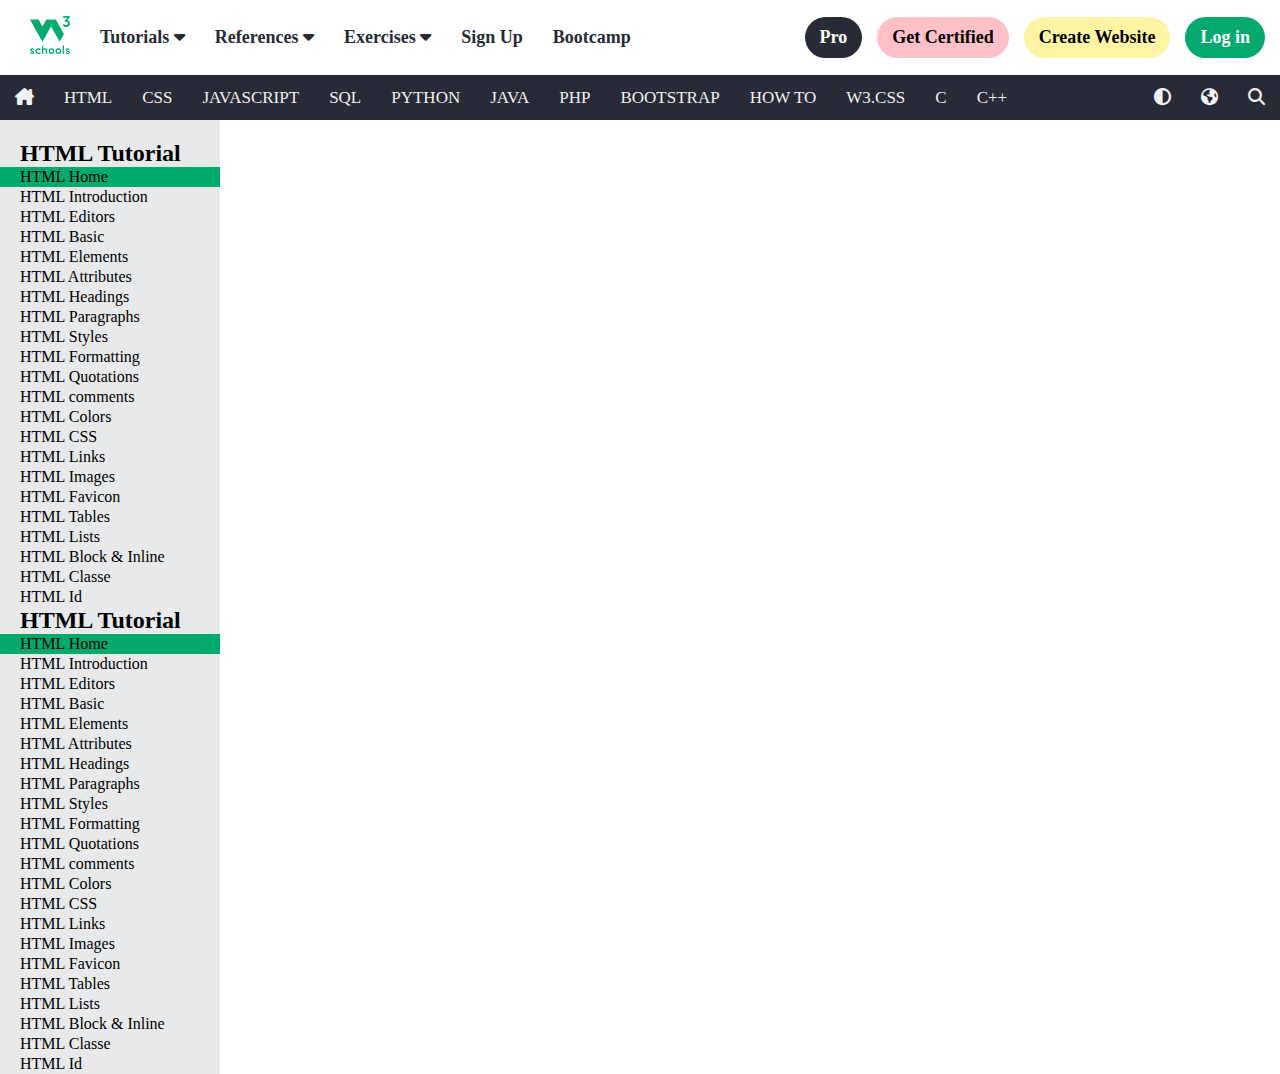
<file: Bai21/index.html>
<!DOCTYPE html>
<html lang="en">
<head>
    <meta charset="UTF-8">
    <meta http-equiv="X-UA-Compatible" content="IE=edge">
    <meta name="viewport" content="width=device-width, initial-scale=1.0">
    <title>Document</title>
    <link rel="stylesheet" href="./font/fontawesome-free-6.3.0-web/css/all.min.css">
    <link rel="stylesheet" href="./css/main.css">
</head>
<body>
    <div id="pageTop">
        <div id="pageTop_left">
            <a href="" class="pageTop_btn-left">
                <img class="pageTop_logo" src="./img/W3Schools_logo.svg.png" alt="logo">
            </a>
            <a href="" class="pageTop_btn-left">
                Tutorials
                <i class="fa-sharp fa-solid fa-caret-down"></i>
            </a>
            <a href="" class="pageTop_btn-left">
                References
                <i class="fa-sharp fa-solid fa-caret-down"></i>
            </a>
            <a href="" class="pageTop_btn-left">
                Exercises
                <i class="fa-sharp fa-solid fa-caret-down"></i>
            </a>
            <a href="" class="pageTop_btn-left">
                Sign Up
            </a>
            <a href="" class="pageTop_btn-left">
                Bootcamp
            </a>
        </div>
        <div id="pageTop_right">
            <a href="" class="pageTop_btn-right">Pro</a>
            <a href="" class="pageTop_btn-right">Get Certified</a>
            <a href="" class="pageTop_btn-right">Create Website</a>
            <a href="" class="pageTop_btn-right">Log in</a>
        </div>
    </div>
    <div id="topNav">
        <div id="topNav_left">
            <a href="" class="topNav_left-item">
                <i class="fa-sharp fa-solid fa-house-chimney"></i>
            </a>
            <a href="" class="topNav_item">HTML</a>
            <a href="" class="topNav_item">CSS</a>
            <a href="" class="topNav_item">JAVASCRIPT</a>
            <a href="" class="topNav_item">SQL</a>
            <a href="" class="topNav_item">PYTHON</a>
            <a href="" class="topNav_item">JAVA</a>
            <a href="" class="topNav_item">PHP</a>
            <a href="" class="topNav_item">BOOTSTRAP</a>
            <a href="" class="topNav_item">HOW TO</a>
            <a href="" class="topNav_item">W3.CSS</a>
            <a href="" class="topNav_item">C</a>
            <a href="" class="topNav_item">C++</a>
        </div>
        <div id="topNav_right">
            <a href="" class="topNav_item">
                <i class="fa-solid fa-circle-half-stroke"></i>
            </a>
            <a href="" class="topNav_item">
                <i class="fa-solid fa-earth-americas"></i>
            </a>
            <a href="" class="topNav_item">
                <i class="fa-solid fa-magnifying-glass"></i>
            </a>
        </div>
    </div>
    <div id="leftMenu">
        <h2 class="leftMenu_title">HTML Tutorial</h2>
        <a href="" class="leftMenu_item leftMenu_item-isSelected">HTML Home</a>
        <a href="" class="leftMenu_item">HTML Introduction</a>
        <a href="" class="leftMenu_item">HTML Editors</a>
        <a href="" class="leftMenu_item">HTML Basic</a>
        <a href="" class="leftMenu_item">HTML Elements</a>
        <a href="" class="leftMenu_item">HTML Attributes</a>
        <a href="" class="leftMenu_item">HTML Headings</a>
        <a href="" class="leftMenu_item">HTML Paragraphs</a>
        <a href="" class="leftMenu_item">HTML Styles</a>
        <a href="" class="leftMenu_item">HTML Formatting</a>
        <a href="" class="leftMenu_item">HTML Quotations</a>
        <a href="" class="leftMenu_item">HTML comments</a>
        <a href="" class="leftMenu_item">HTML Colors</a>
        <a href="" class="leftMenu_item">HTML CSS</a>
        <a href="" class="leftMenu_item">HTML Links</a>
        <a href="" class="leftMenu_item">HTML Images</a>
        <a href="" class="leftMenu_item">HTML Favicon</a>
        <a href="" class="leftMenu_item">HTML Tables</a>
        <a href="" class="leftMenu_item">HTML Lists</a>
        <a href="" class="leftMenu_item">HTML Block & Inline</a>
        <a href="" class="leftMenu_item">HTML Classe</a>
        <a href="" class="leftMenu_item">HTML Id</a>
        <h2 class="leftMenu_title">HTML Tutorial</h2>
        <a href="" class="leftMenu_item leftMenu_item-isSelected">HTML Home</a>
        <a href="" class="leftMenu_item">HTML Introduction</a>
        <a href="" class="leftMenu_item">HTML Editors</a>
        <a href="" class="leftMenu_item">HTML Basic</a>
        <a href="" class="leftMenu_item">HTML Elements</a>
        <a href="" class="leftMenu_item">HTML Attributes</a>
        <a href="" class="leftMenu_item">HTML Headings</a>
        <a href="" class="leftMenu_item">HTML Paragraphs</a>
        <a href="" class="leftMenu_item">HTML Styles</a>
        <a href="" class="leftMenu_item">HTML Formatting</a>
        <a href="" class="leftMenu_item">HTML Quotations</a>
        <a href="" class="leftMenu_item">HTML comments</a>
        <a href="" class="leftMenu_item">HTML Colors</a>
        <a href="" class="leftMenu_item">HTML CSS</a>
        <a href="" class="leftMenu_item">HTML Links</a>
        <a href="" class="leftMenu_item">HTML Images</a>
        <a href="" class="leftMenu_item">HTML Favicon</a>
        <a href="" class="leftMenu_item">HTML Tables</a>
        <a href="" class="leftMenu_item">HTML Lists</a>
        <a href="" class="leftMenu_item">HTML Block & Inline</a>
        <a href="" class="leftMenu_item">HTML Classe</a>
        <a href="" class="leftMenu_item">HTML Id</a>
    </div>
    <div id="belowTopNav">
        <div id="main"></div>
        <div id="right"></div>
    </div>
</body>
</html>
</file>
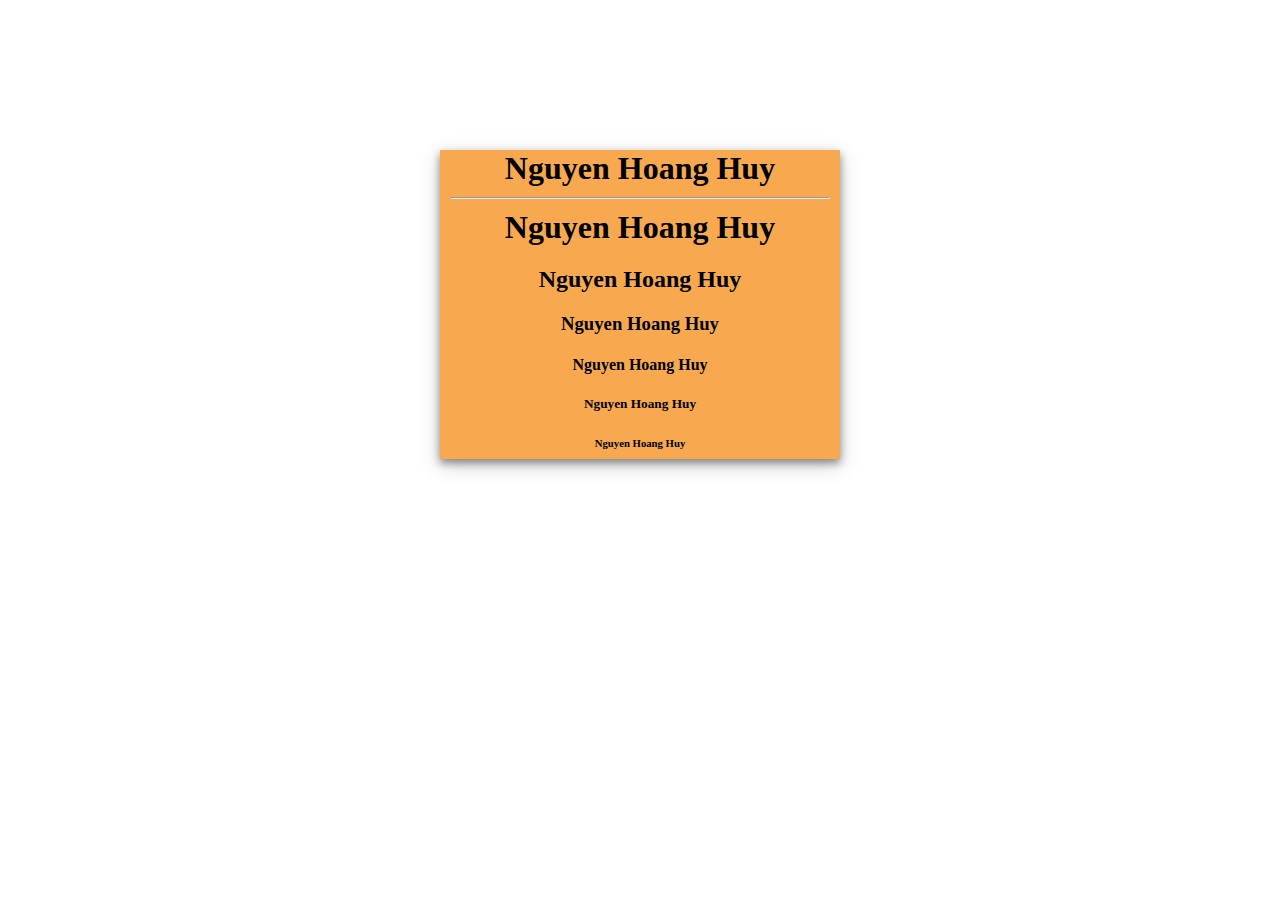
<file: bai02.html>
<!DOCTYPE html>
<html lang="en">

<head>
    <meta charset="UTF-8">
    <meta http-equiv="X-UA-Compatible" content="IE=edge">
    <meta name="viewport" content="width=device-width, initial-scale=1.0">
    <title>bai2</title>
</head>

<body>
    <div class="box">
        <h1>Nguyen Hoang Huy</h1>
        <hr>
        <h1>Nguyen Hoang Huy</h1>
        <h2>Nguyen Hoang Huy</h2>
        <h3>Nguyen Hoang Huy</h3>
        <h4>Nguyen Hoang Huy</h4>
        <h5>Nguyen Hoang Huy</h5>
        <h6>Nguyen Hoang Huy</h6>
    </div>
    <style>
        .box {
            margin: 150px auto;
            background-color: #f8a94f;
            width: 400px;
            text-align: center;
            box-shadow: 0 4px 8px 0 rgba(0, 0, 0, 0.4), 0 6px 20px 0 rgba(0, 0, 0, 0.19);
        }
        
        .box h1 {
            display: contents;
        }
        
        .box h6 {
            padding-bottom: 10px;
        }
        
        .box hr {
            margin: 10px;
            color: rgb(43, 37, 37);
        }
    </style>
</body>

</html>
</file>
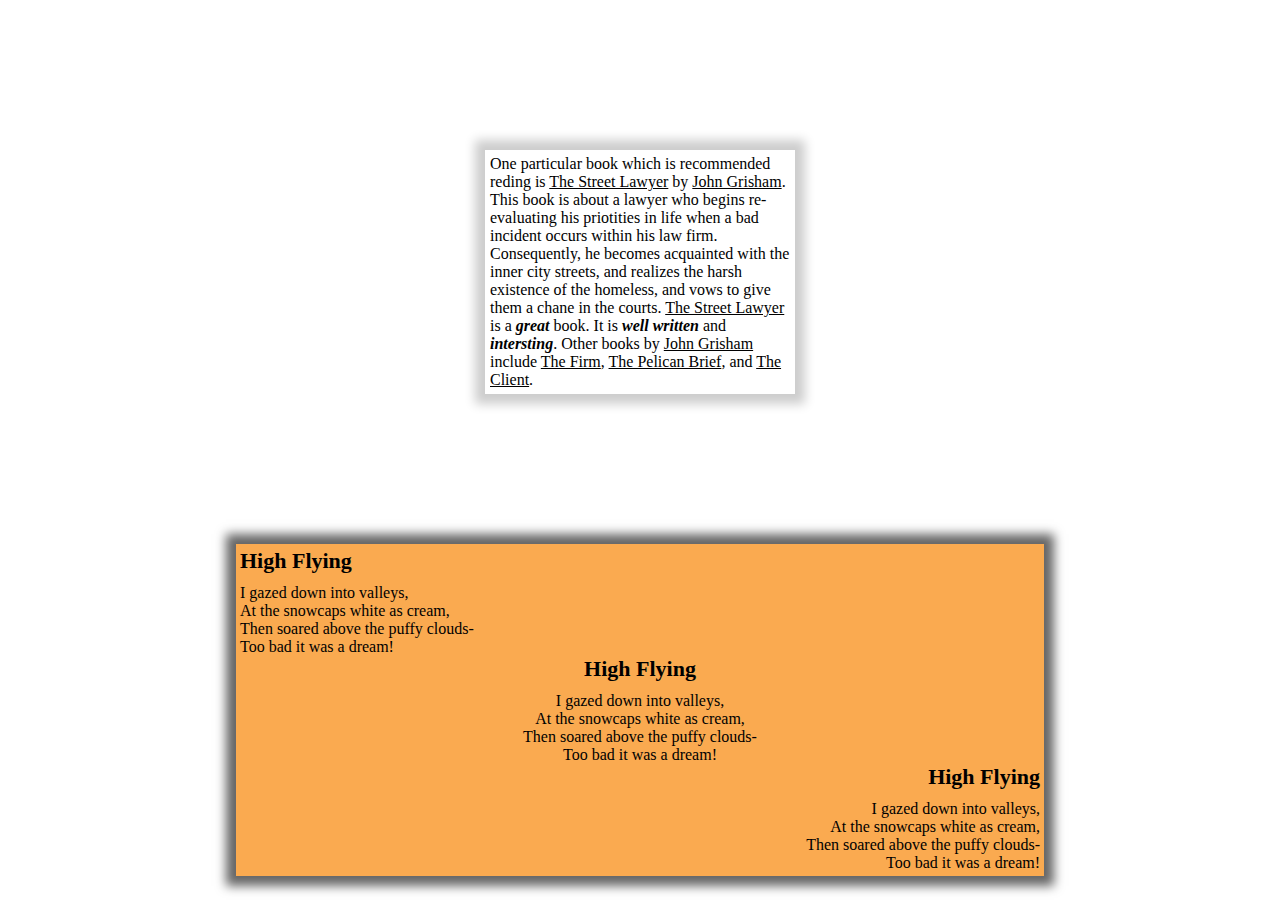
<file: bai03.html>
<!DOCTYPE html>
<html lang="en">
<head>
    <meta charset="UTF-8">
    <meta http-equiv="X-UA-Compatible" content="IE=edge">
    <meta name="viewport" content="width=device-width, initial-scale=1.0">
    <title>Document</title>
</head>
<body>
    <div class="box" style="width: 300px; margin: 150px auto; box-shadow: 0px 0px 10px 10px rgba(0, 0, 0, 0.2); padding: 5px;">
        One particular book which is recommended
        reding is <u>The Street Lawyer</u> by <u>John Grisham</u>. 
        This book is about a lawyer who begins re-
        evaluating his priotities in life when a bad
        incident occurs within his law firm. Consequently,
        he becomes acquainted with the inner city streets,
        and realizes the harsh existence of the homeless,
        and vows to give them a chane in the courts. <u>The 
        Street Lawyer</u> is a <i><b>great</b></i> book. It is <i><b>well written </b></i>
        and <i><b>intersting</b></i>. Other books by <u>John Grisham</u>
        include <u>The Firm</u>, <u>The Pelican Brief</u>, and <u>The    
        Client</u>. 
    </div>

    <div class="box2" style="margin: auto; background-color: #faaa50; width: 800px;">
        <div class="content" style="text-align: left;">
            <b>High Flying</b>
            <br>
            <p>I gazed down into valleys,</p>
            <p>At the snowcaps white as cream,</p>
            <p>Then soared above the puffy clouds-</p>
            <p>Too bad it was a dream!</p>
        </div>
        <div class="content" style="text-align: center;">
            <b>High Flying</b>
            <br>
            <p>I gazed down into valleys,</p>
            <p>At the snowcaps white as cream,</p>
            <p>Then soared above the puffy clouds-</p>
            <p>Too bad it was a dream!</p>
        </div>
        <div class="content" style="text-align: right;">
            <b>High Flying</b>
            <br>
            <p>I gazed down into valleys,</p>
            <p>At the snowcaps white as cream,</p>
            <p>Then soared above the puffy clouds-</p>
            <p>Too bad it was a dream!</p>
        </div>
    </div>

    <style>
        .box2 {
            padding: 4px;
            box-shadow: 0 0 10px 10px #666;
        }
        .box2 p {
            margin: 0;
        }
        .box2 b {
            font-size: 22px;
            margin-bottom: 10px;
            display: inline-block;
        }
    </style>
</body>
</html>
</file>
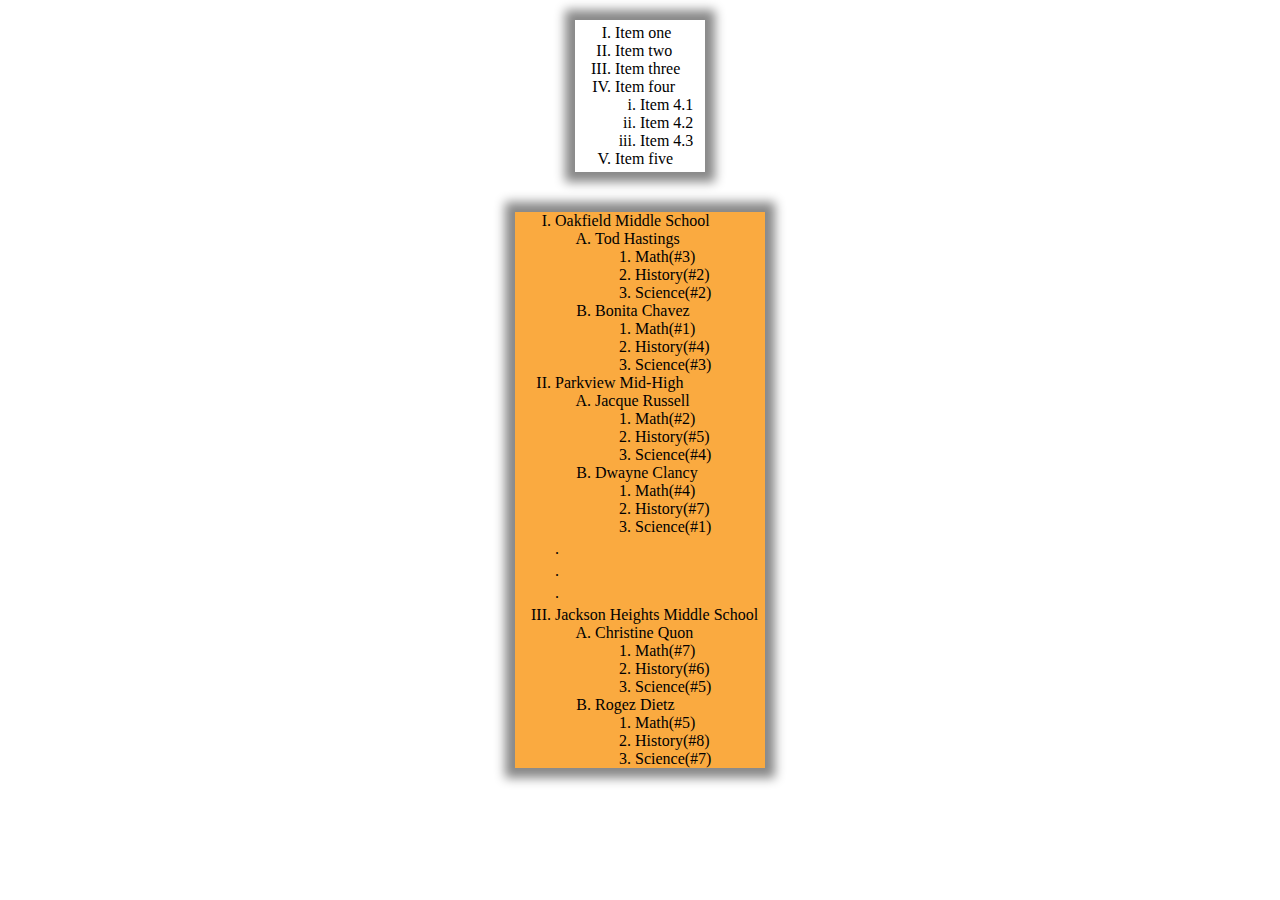
<file: bai04.html>
<!DOCTYPE html>
<html lang="en">
<head>
    <meta charset="UTF-8">
    <meta http-equiv="X-UA-Compatible" content="IE=edge">
    <meta name="viewport" content="width=device-width, initial-scale=1.0">
    <title>Document</title>
</head>
<body>
    <div class="box1">
        <ol class="a">
            <li>Item one</li>
            <li>Item two</li>
            <li>Item three</li>
            <li>
                <ol class="b">Item four
                    <li>Item 4.1</li>
                    <li>Item 4.2</li>
                    <li>Item 4.3</li>
                </ol>
            </li>
            <li>Item five</li>
        </ol>
    </div>

    <div class="box2">
        <ol class="a1">
            <li>Oakfield Middle School
                <ol class="a2">
                    <li>Tod Hastings
                        <ol>
                            <li>Math(#3)</li>
                            <li>History(#2)</li>
                            <li>Science(#2)</li>
                        </ol>
                    </li>
                    <li>Bonita Chavez
                        <ol>
                            <li>Math(#1)</li>
                            <li>History(#4)</li>
                            <li>Science(#3)</li>
                        </ol>
                    </li>
                </ol>
            </li>
            <li>Parkview Mid-High
                <ol class="a2"> 
                    <li>Jacque Russell
                        <ol>
                            <li>Math(#2)</li>
                            <li>History(#5)</li>
                            <li>Science(#4)</li>
                        </ol>
                    </li>
                    <li>Dwayne Clancy
                        <ol>
                            <li>Math(#4)</li>
                            <li>History(#7)</li>
                            <li>Science(#1)</li>
                        </ol>
                    </li>
                </ol>
                <p>.</p>
                <p>.</p>
                <p>.</p>
            </li>
            <li>Jackson Heights Middle School
                <ol class="a2">
                    <li>Christine Quon
                        <ol>
                            <li>Math(#7)</li>
                            <li>History(#6)</li>
                            <li>Science(#5)</li>
                        </ol>
                    </li>
                    <li>Rogez Dietz
                        <ol>
                            <li>Math(#5)</li>
                            <li>History(#8)</li>
                            <li>Science(#7)</li>
                        </ol>
                    </li>
                </ol>
            </li>
        </ol>
    </div>
    <style>
        .box1 {
            margin: 20px auto;
            box-shadow: 0 0 10px 10px #888;
            width: 130px;
            
        }
        .box1 ol.a {
            display: inline-block;
            margin: 4px 0;
            list-style-type: upper-roman;
        }
        .box1 ol.b {
            list-style-type: lower-roman;
            padding: 0;
        }

        ol.b li {
            margin-left: 25px;
        }

        .box2 {
            background-color: #faaa40;
            margin: 40px auto;
            width: 250px;
            box-shadow: 0 0 10px 10px #888;
        }
        .box2 .a1 {
            list-style-type: upper-roman;
        }
        .box2 .a2 {
            list-style-type: upper-latin;
        }

        .a1 p {
            margin: 4px 0;
        }
    </style>
</body>
</html>
</file>
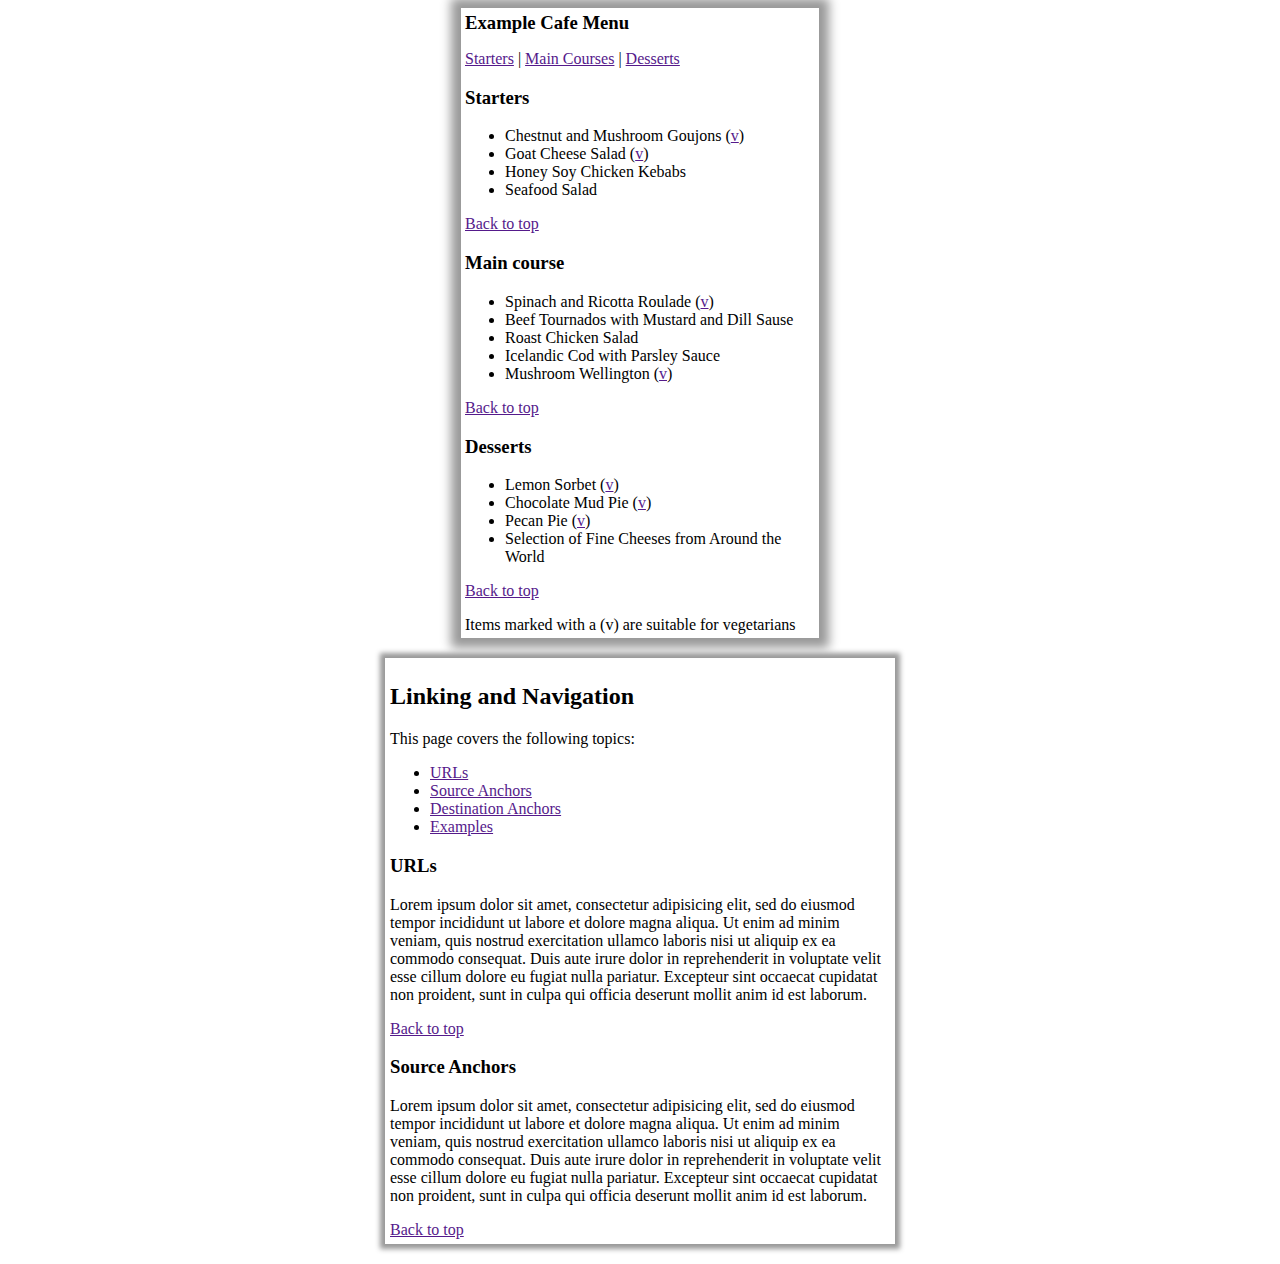
<file: bai05.html>
<!DOCTYPE html>
<html lang="en">
<head>
    <meta charset="UTF-8">
    <meta http-equiv="X-UA-Compatible" content="IE=edge">
    <meta name="viewport" content="width=device-width, initial-scale=1.0">
    <title>Document</title>
</head>
<body>
    <div class="box">
        <h3 style="margin: 0;">Example Cafe Menu</h3>
        <p><a href="">Starters</a> | <a href="">Main Courses</a> | <a href="">Desserts</a></p>
        <div class="content">
            <h3>Starters</h3>
            <ol>
                <li>Chestnut and Mushroom Goujons (<a href="">v</a>)</li>
                <li>Goat Cheese Salad (<a href="">v</a>)</li>
                <li>Honey Soy Chicken Kebabs</li>
                <li>Seafood Salad</li>
            </ol>
            <a href="">Back to top</a>
        </div>
        <div class="content">
            <h3>Main course</h3>
            <ol>
                <li>Spinach and Ricotta Roulade (<a href="">v</a>)</li>
                <li>Beef Tournados with Mustard and Dill Sause</li>
                <li>Roast Chicken Salad</li>
                <li>Icelandic Cod with Parsley Sauce</li>
                <li>Mushroom Wellington (<a href="">v</a>)</li>
            </ol>
            <a href="">Back to top</a>
        </div>
        <div class="content">
            <h3>Desserts</h3>
            <ol>
                <li>Lemon Sorbet (<a href="">v</a>)</li>
                <li>Chocolate Mud Pie (<a href="">v</a>)</li>
                <li>Pecan Pie (<a href="">v</a>)</li>
                <li>Selection of Fine Cheeses from Around the World</li>
            </ol>
            <a href="">Back to top</a>
        </div>
        <p>Items marked with a (v) are suitable for vegetarians</p>
    </div>
    <div class="box2">
        <h2>Linking and Navigation</h2>
        <p>This page covers the following topics:</p>
        <ol>
            <li><a href="">URLs</a></li>
            <li><a href="">Source Anchors</a></li>
            <li><a href="">Destination Anchors</a></li>
            <li><a href="">Examples</a></li>
        </ol>
        <h3>URLs</h3>
        <p>Lorem ipsum dolor sit amet, consectetur adipisicing elit, sed do eiusmod
            tempor incididunt ut labore et dolore magna aliqua. Ut enim ad minim
            veniam, quis nostrud exercitation ullamco laboris nisi ut aliquip ex ea
            commodo consequat. Duis aute irure dolor in reprehenderit in voluptate velit
            esse cillum dolore eu fugiat nulla pariatur. Excepteur sint occaecat cupidatat
            non proident, sunt in culpa qui officia deserunt mollit anim id est laborum.
        </p>
        <a href="">Back to top</a>
        <h3>Source Anchors</h3>
        <p>
            Lorem ipsum dolor sit amet, consectetur adipisicing elit, sed do eiusmod
            tempor incididunt ut labore et dolore magna aliqua. Ut enim ad minim
            veniam, quis nostrud exercitation ullamco laboris nisi ut aliquip ex ea
            commodo consequat. Duis aute irure dolor in reprehenderit in voluptate velit
            esse cillum dolore eu fugiat nulla pariatur. Excepteur sint occaecat cupidatat
            non proident, sunt in culpa qui officia deserunt mollit anim id est laborum.
        </p>
        <a href="">Back to top</a>
    </div>
    <style>
        .box {
            margin: 0 auto;
            width: 350px;
            box-shadow: 0 0 10px 10px #999;
            padding: 4px;
        }
        .box p {
            margin-bottom: 0;
        }

        .box li {
            list-style-type: disc;
        }

        .box2 {
            margin: 20px auto;
            width: 500px;
            box-shadow: 0 0 5px 5px #999;
            padding: 5px;
        }

        .box2 li {
            list-style-type: disc;
        }
    </style>  
</body>
</html>
</file>
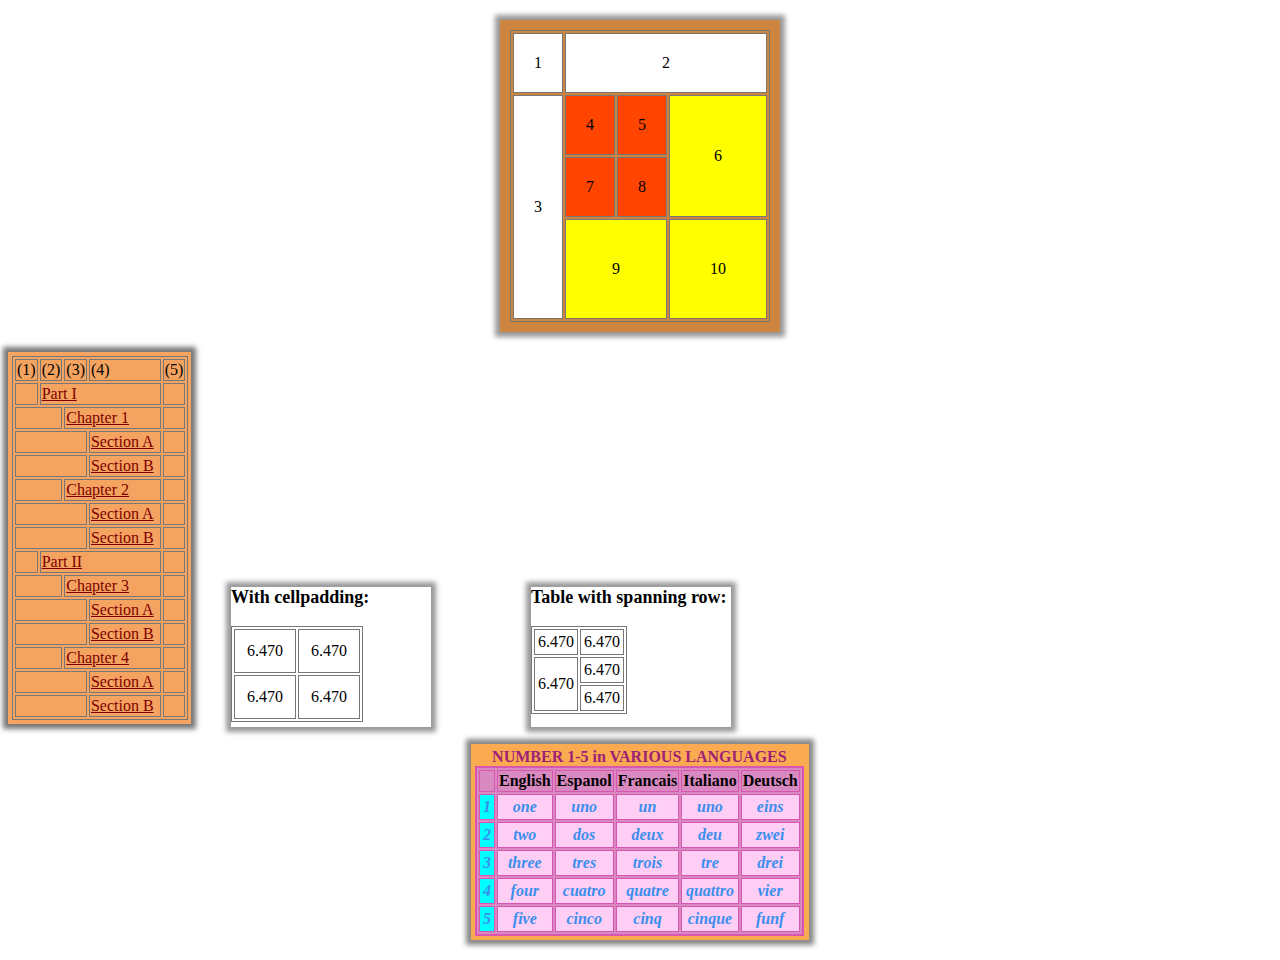
<file: bai06.html>
<!DOCTYPE html>
<html lang="en">
<head>
    <meta charset="UTF-8">
    <meta http-equiv="X-UA-Compatible" content="IE=edge">
    <meta name="viewport" content="width=device-width, initial-scale=1.0">
    <title>Document</title>
</head>
<body>
    <div class="cau-a">
        <div class="box-a">
            <table>
                <tr>
                    <td style="background-color: white;">1</td>
                    <td colspan="4" style="background-color: white;">2</td>
                </tr>
                <tr>
                    <td rowspan="3" style="background-color: white;">3</td>
                    <td style="background-color: orangered;">4</td>
                    <td style="background-color: orangered;">5</td>
                    <td rowspan="2" colspan="2" style="background-color: yellow;">6</td>
                </tr>
                <tr>
                    <td style="background-color: orangered;">7</td>
                    <td style="background-color: orangered;">8</td>
                </tr>
                <tr>
                    <td colspan="2" style="background-color: yellow;">9</td>
                    <td colspan="2" style="padding: 40px; background-color: yellow;">10</td>
                </tr>
            </table>
        </div>
    </div>
    <div class="cau-b">
        <div class="box-b1">
            <table>
                <tr class="noline">
                    <td>(1)</td>
                    <td>(2)</td>
                    <td>(3)</td>
                    <td style="padding-right: 50px;">(4)</td>
                    <td>(5)</td>
                </tr>
                <tr>
                    <td></td>
                    <td colspan="3">Part I</td>
                    <td></td>
                </tr>
                <tr>
                    <td colspan="2"></td>
                    <td colspan="2">Chapter 1</td>
                    <td></td>
                </tr>
                <tr>
                    <td colspan="3"></td>
                    <td>Section A</td>
                    <td></td>
                </tr>
                <tr>
                    <td colspan="3"></td>
                    <td>Section B</td>
                    <td></td>
                </tr>
                <tr>
                    <td colspan="2"></td>
                    <td colspan="2">Chapter 2</td>
                    <td></td>
                </tr>
                <tr>
                    <td colspan="3"></td>
                    <td>Section A</td>
                    <td></td>
                </tr>
                <tr>
                    <td colspan="3"></td>
                    <td>Section B</td>
                    <td></td>
                </tr>
                <tr>
                    <td></td>
                    <td colspan="3">Part II</td>
                    <td></td>
                </tr>
                <tr>
                    <td colspan="2"></td>
                    <td colspan="2">Chapter 3</td>
                    <td></td>
                </tr>
                <tr>
                    <td colspan="3"></td>
                    <td>Section A</td>
                    <td></td>
                </tr>
                <tr>
                    <td colspan="3"></td>
                    <td>Section B</td>
                    <td></td>
                </tr>
                <tr>
                    <td colspan="2"></td>
                    <td colspan="2">Chapter 4</td>
                    <td></td>
                </tr>
                <tr>
                    <td colspan="3"></td>
                    <td>Section A</td>
                    <td></td>
                </tr>
                <tr>
                    <td colspan="3"></td>
                    <td>Section B</td>
                    <td></td>
                </tr>
            </table>
        </div>
        <div class="box-b2">
            <p style="font-size: 18px; font-weight: 700;">With cellpadding:</p>
            <table>
                <tr>
                    <td>6.470</td>
                    <td>6.470</td>
                </tr>
                <tr>
                    <td>6.470</td>
                    <td>6.470</td>
                </tr>
            </table>
        </div>
        <div class="box-b3">
            <p style="font-size: 18px; font-weight: 700;">Table with spanning row:</p>
            <table>
                <tr>
                    <td>6.470</td>
                    <td>6.470</td>
                </tr>
                <tr>
                    <td rowspan="2">6.470</td>
                    <td>6.470</td>
                </tr>
                <tr>
                    <td>6.470</td>
                </tr>
            </table>
        </div>
    </div>
    <div class="cau-c">
        <div class="box-c">
            <table>
                <caption>NUMBER 1-5 in VARIOUS LANGUAGES</caption>
                <tr>
                    <th></th>
                    <th>English</th>
                    <th>Espanol</th>
                    <th>Francais</th>
                    <th>Italiano</th>
                    <th>Deutsch</th>
                </tr>
                <tr>
                    <td>1</td>
                    <td>one</td>
                    <td>uno</td>
                    <td>un</td>
                    <td>uno</td>
                    <td>eins</td>
                </tr>
                <tr>
                    <td>2</td>
                    <td>two</td>
                    <td>dos</td>
                    <td>deux</td>
                    <td>deu</td>
                    <td>zwei</td>
                </tr>
                <tr>
                    <td>3</td>
                    <td>three</td>
                    <td>tres</td>
                    <td>trois</td>
                    <td>tre</td>
                    <td>drei</td>
                </tr>
                <tr>
                    <td>4</td>
                    <td>four</td>
                    <td>cuatro</td>
                    <td>quatre</td>
                    <td>quattro</td>
                    <td>vier</td>
                </tr>
                <tr>
                    <td>5</td>
                    <td>five</td>
                    <td>cinco</td>
                    <td>cinq</td>
                    <td>cinque</td>
                    <td>funf</td>
                </tr>
            </table>
        </div>
    </div>
    <style>
        .box-a {
            margin: 20px auto;
            box-shadow: 0 0 5px 5px #999;
            display: block;
            padding: 10px;
            width: 260px;
            background-color: peru;
        }
        table, th, td {
            border: 1px solid #777;
        }

        .box-a td {
            padding: 20px;
            text-align: center;
        }        
        .box-b1 {
            background-color: sandybrown;
            width: 175px;
            padding: 4px;
            box-shadow: 0 0 5px 5px #777;
        }
        .box-b1 td {
            text-decoration: underline;
            color: maroon;
        }
        .noline td {
            color: black;
            text-decoration: none;
        } 

        .box-b2 {
            box-shadow: 0 0 5px 5px #999;
            width: 200px;
            height: 140px;
            right: -40px;
            top: 235px;
            position: relative;
        }
        .cau-b {
            display: flex;
        }
        .box-b2 td {
            padding: 12px;
        }
        .box-b2 p,.box-b3 p {
            margin-top: 0;
        }

        .box-b3 {
            box-shadow: 0 0 5px 5px #999;
            width: 200px;
            height: 140px;
            right: -140px;
            top: 235px;
            position: relative;
        }

        .box-b3 td {
            padding: 3px;
        }

        .cau-c {
            margin: 20px auto;
            background-color: #faaa50;
            padding: 4px;
            width: 330px;
            box-shadow: 0 0 5px 5px #888;
        }
        .cau-c th,
        .cau-c td {
            border: 1px solid #d855b1;
        }
        .cau-c table {
            border: 2px solid #d855b1;
            background-color: #d889c0;
        }
        .box-c  caption {
            color: #9e2178;
            font-weight: 600;
        }
        .box-c tr td:first-child {
            background-color: aqua !important;
            padding: 3px;
        }

        .box-c tr td {
            background-color: rgb(255, 206, 244);
            color: rgb(59, 142, 236);
            font-weight: 700;
            font-style: italic;
            text-align: center;
        }
    </style>
</body>
</html>
</file>
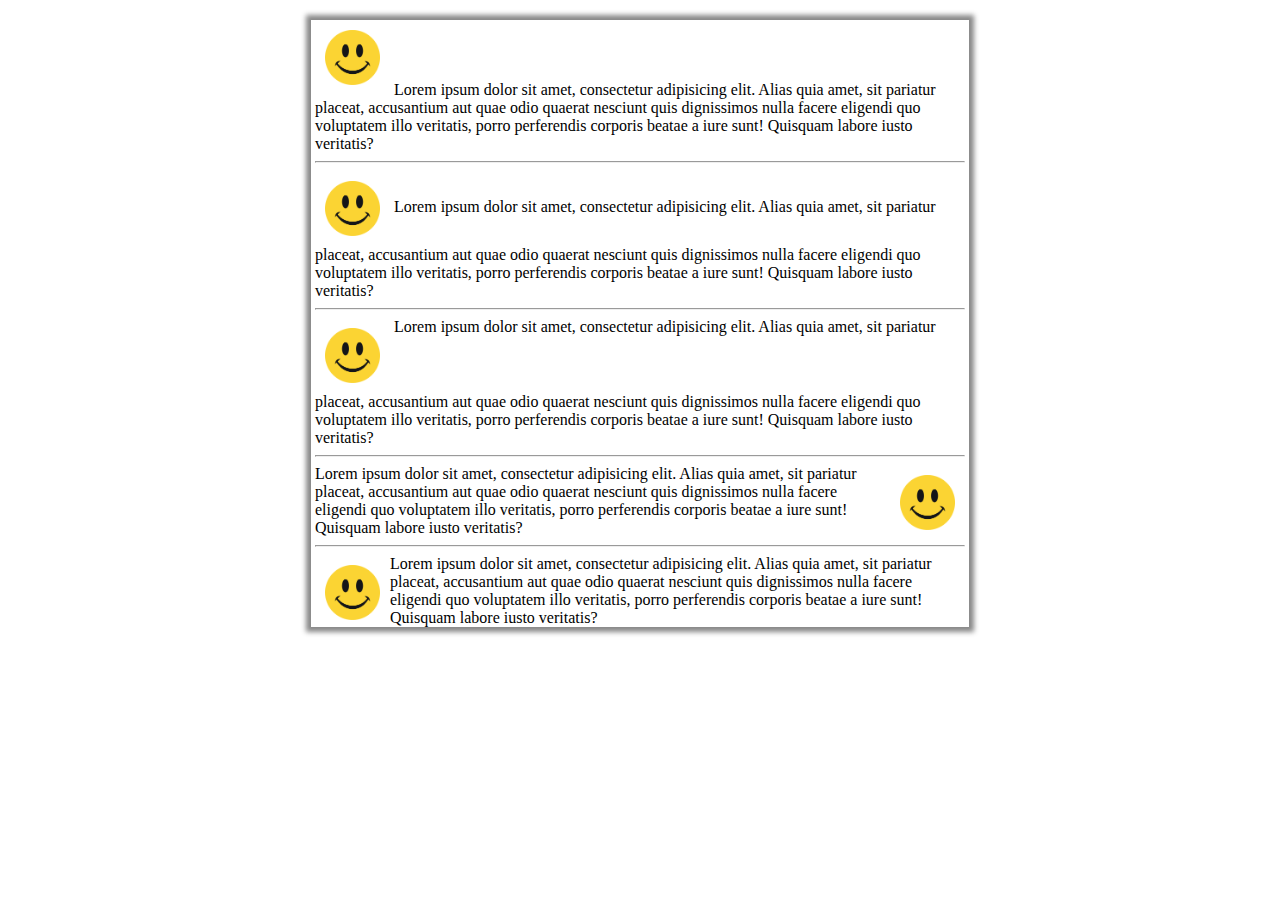
<file: bai07.html>
<!DOCTYPE html>
<html lang="en">

<head>
    <meta charset="UTF-8">
    <meta http-equiv="X-UA-Compatible" content="IE=edge">
    <meta name="viewport" content="width=device-width, initial-scale=1.0">
    <title>Document</title>
</head>

<body>
    <div class="container">
        <div class="box1">
            <img src="./images/smile-icon.png" alt="hihi"> Lorem ipsum dolor sit amet, consectetur adipisicing elit. Alias quia amet, sit pariatur placeat, accusantium aut quae odio quaerat nesciunt quis dignissimos nulla facere eligendi quo voluptatem illo
            veritatis, porro perferendis corporis beatae a iure sunt! Quisquam labore iusto veritatis?
        </div>
        <hr>
        <div class="box1">
            <img Align="center" src="./images/smile-icon.png" alt="hihi"> Lorem ipsum dolor sit amet, consectetur adipisicing elit. Alias quia amet, sit pariatur placeat, accusantium aut quae odio quaerat nesciunt quis dignissimos nulla facere eligendi quo
            voluptatem illo veritatis, porro perferendis corporis beatae a iure sunt! Quisquam labore iusto veritatis?
        </div>
        <hr>
        <div class="box1">
            <img Align="top" src="./images/smile-icon.png" alt="hihi"> Lorem ipsum dolor sit amet, consectetur adipisicing elit. Alias quia amet, sit pariatur placeat, accusantium aut quae odio quaerat nesciunt quis dignissimos nulla facere eligendi quo voluptatem
            illo veritatis, porro perferendis corporis beatae a iure sunt! Quisquam labore iusto veritatis?
        </div>
        <hr>
        <div class="box1">
            <img Align="right" src="./images/smile-icon.png" alt="hihi"> Lorem ipsum dolor sit amet, consectetur adipisicing elit. Alias quia amet, sit pariatur placeat, accusantium aut quae odio quaerat nesciunt quis dignissimos nulla facere eligendi quo
            voluptatem illo veritatis, porro perferendis corporis beatae a iure sunt! Quisquam labore iusto veritatis?
        </div>
        <hr>
        <div class="box1">
            <img Align="left" src="./images/smile-icon.png" alt="hihi"> Lorem ipsum dolor sit amet, consectetur adipisicing elit. Alias quia amet, sit pariatur placeat, accusantium aut quae odio quaerat nesciunt quis dignissimos nulla facere eligendi quo
            voluptatem illo veritatis, porro perferendis corporis beatae a iure sunt! Quisquam labore iusto veritatis?
        </div>
    </div>
    <style>
        .container {
            max-width: 650px;
            width: 80%;
            margin: 20px auto;
            box-shadow: 0 0 5px 5px #888;
            padding: 0 4px;
        }
        
        img {
            width: 55px;
            padding: 10px;
        }
    </style>
</body>

</html>
</file>
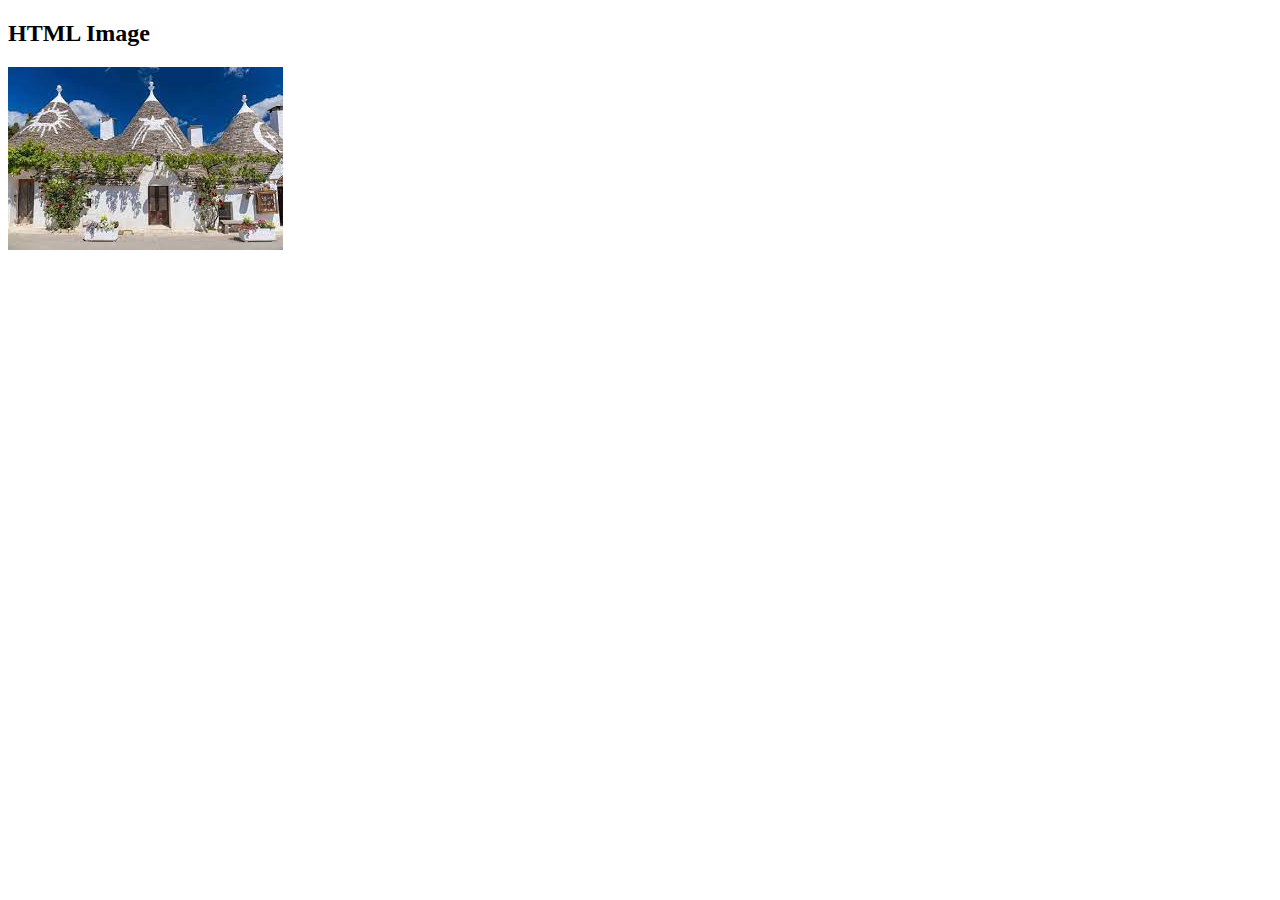
<file: bai08.html>
<!DOCTYPE html>
<html lang="en">

<head>
    <meta charset="UTF-8">
    <meta http-equiv="X-UA-Compatible" content="IE=edge">
    <meta name="viewport" content="width=device-width, initial-scale=1.0">
    <title>Document</title>
</head>

<body>
    <h2>HTML Image</h2>
    <img src="./images/pic_trulli.jpg" alt="My Place" usemap="!imagemap">
    <map name="planetmap">
        <area shape="rect" coords="254,214,298,298" href="A.htm" alt="Sun">
        <area shape="circle" coords="58, 82, 40" href="B.htm" alt="Mercury">
    </map>
</body>

</html>
</file>
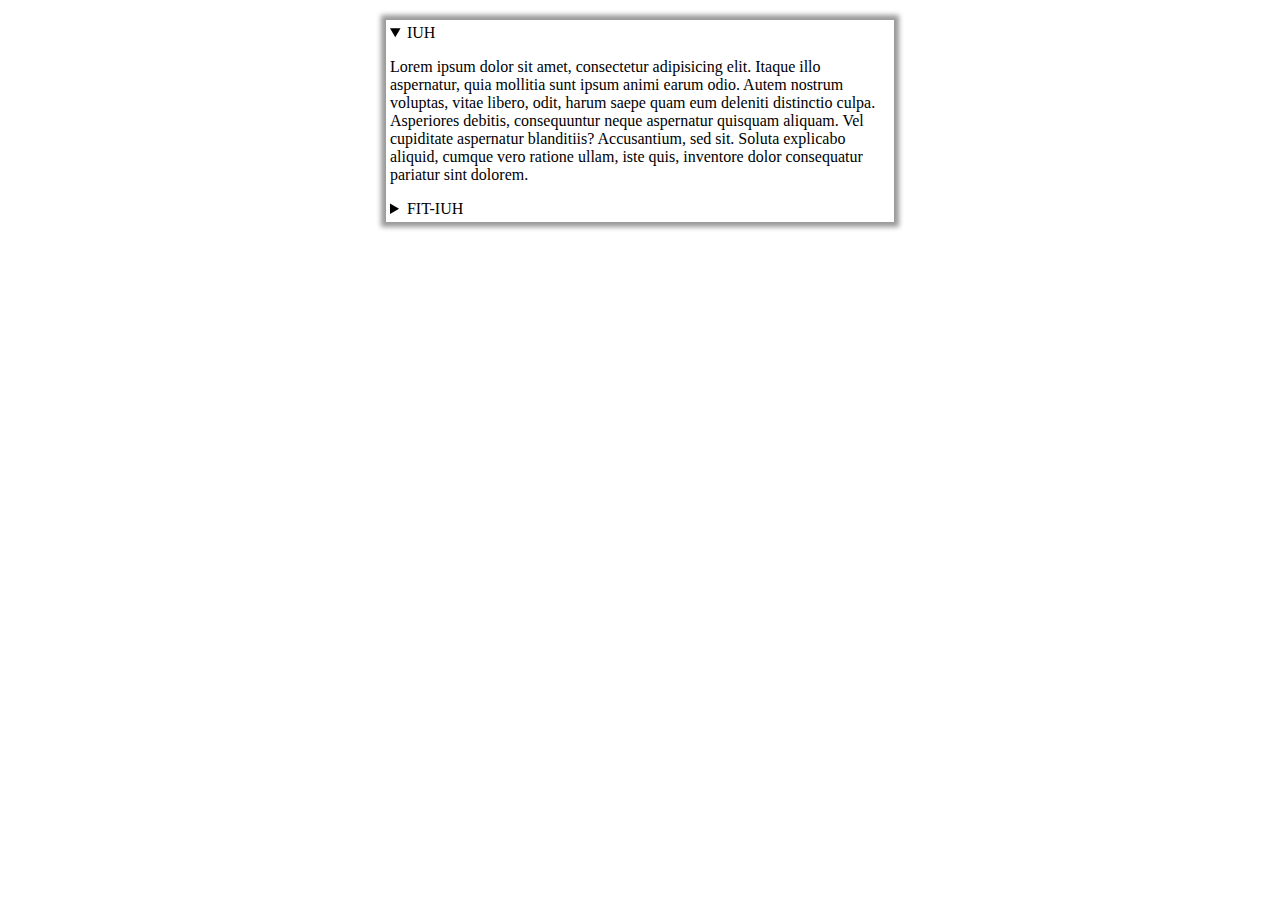
<file: bai10.html>
<!DOCTYPE html>
<html lang="en">
<head>
    <meta charset="UTF-8">
    <meta http-equiv="X-UA-Compatible" content="IE=edge">
    <meta name="viewport" content="width=device-width, initial-scale=1.0">
    <title>Document</title>
</head>
<body>
    <div class="container">
        <details open>
            <summary>IUH</summary>
            <p>Lorem ipsum dolor sit amet, consectetur adipisicing elit. Itaque illo aspernatur, quia mollitia sunt ipsum animi earum odio. Autem nostrum voluptas, vitae libero, odit, harum saepe quam eum deleniti distinctio culpa. Asperiores debitis, consequuntur neque aspernatur quisquam aliquam. Vel cupiditate aspernatur blanditiis? Accusantium, sed sit. Soluta explicabo aliquid, cumque vero ratione ullam, iste quis, inventore dolor consequatur pariatur sint dolorem.</p>
        </details>
        <details>
            <summary>FIT-IUH</summary>
        </details>
    </div>
    <style>
        .container {
            margin: 20px auto;
            width: 500px;
            box-shadow: 0 0 5px 5px #999;
            padding: 4px;
        }
    </style>
</body>
</html>
</file>
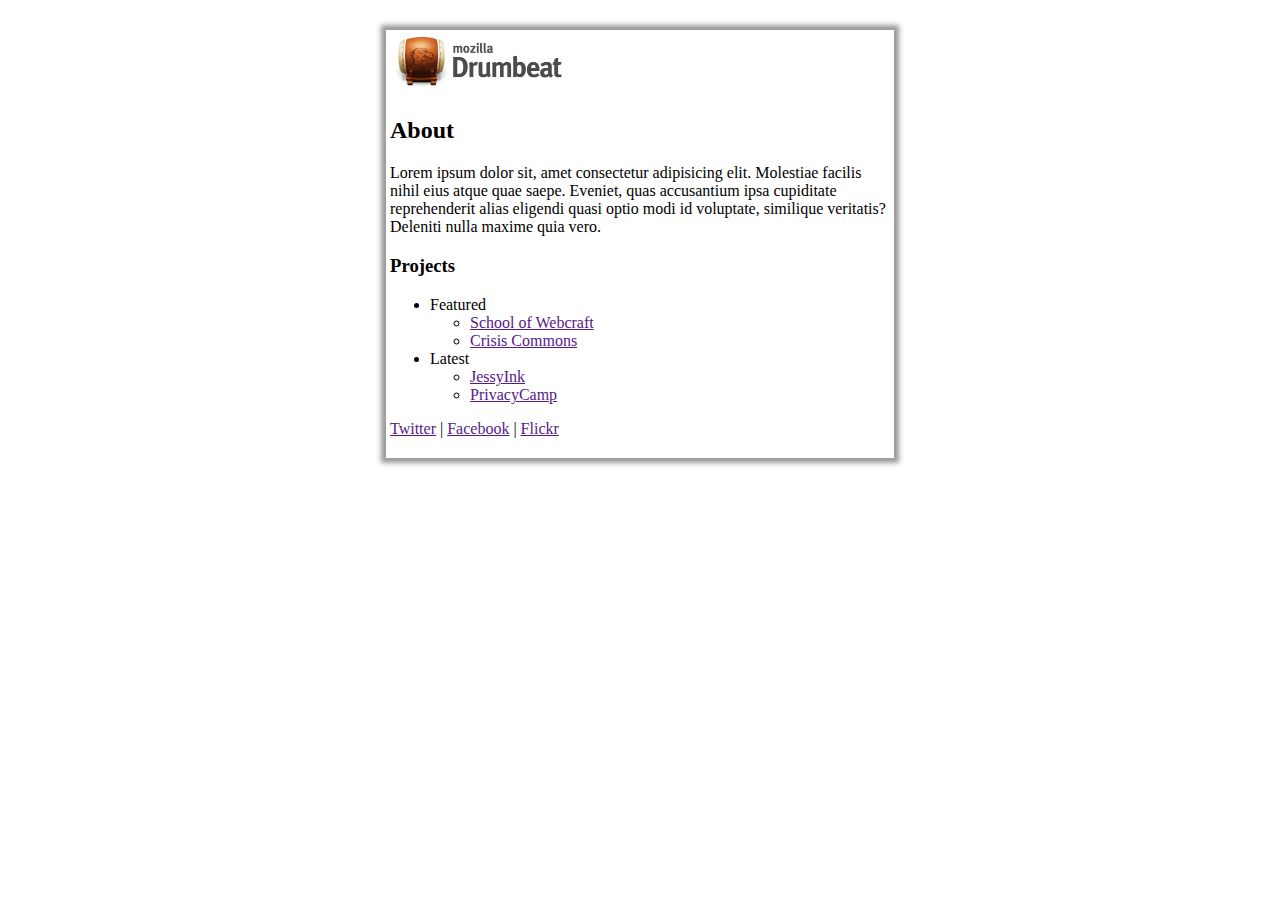
<file: bai11.html>
<!DOCTYPE html>
<html lang="en">
<head>
    <meta charset="UTF-8">
    <meta http-equiv="X-UA-Compatible" content="IE=edge">
    <meta name="viewport" content="width=device-width, initial-scale=1.0">
    <title>Document</title>
</head>
<body>
    <div class="container">
        <img src="./images/mozilla_drumbeat.png" alt="">
        <h2>About</h2>
        <p>Lorem ipsum dolor sit, amet consectetur adipisicing elit. Molestiae facilis nihil eius atque quae saepe. Eveniet, quas accusantium ipsa cupiditate reprehenderit alias eligendi quasi optio modi id voluptate, similique veritatis? Deleniti nulla maxime quia vero.</p>
        <h3>Projects</h3>

        <ol style="list-style-type: disc;">
            <li>Featured
                <ol style="list-style-type: circle;">
                    <li>
                        <a href="">School of Webcraft</a>
                    </li>
                    <li>
                        <a href="">Crisis Commons</a>
                    </li>
                </ol>
            </li>
            <li>Latest
                <ol style="list-style-type: circle;">
                    <li>
                        <a href="">JessyInk</a>
                    </li>
                    <li>
                        <a href="">PrivacyCamp</a>
                    </li>
                </ol>
            </li>
        </ol>

        <p>
            <a href="">Twitter</a> | 
            <a href="">Facebook</a> |
            <a href="">Flickr</a>
        </p>

        <style>
            .container {
                margin: 30px auto;
                width: 500px;
                box-shadow: 0 0 5px 5px #999;
                padding: 4px;
            }

            img {
                width: 35%;
            }
        </style>
    </div>
</body>
</html>
</file>
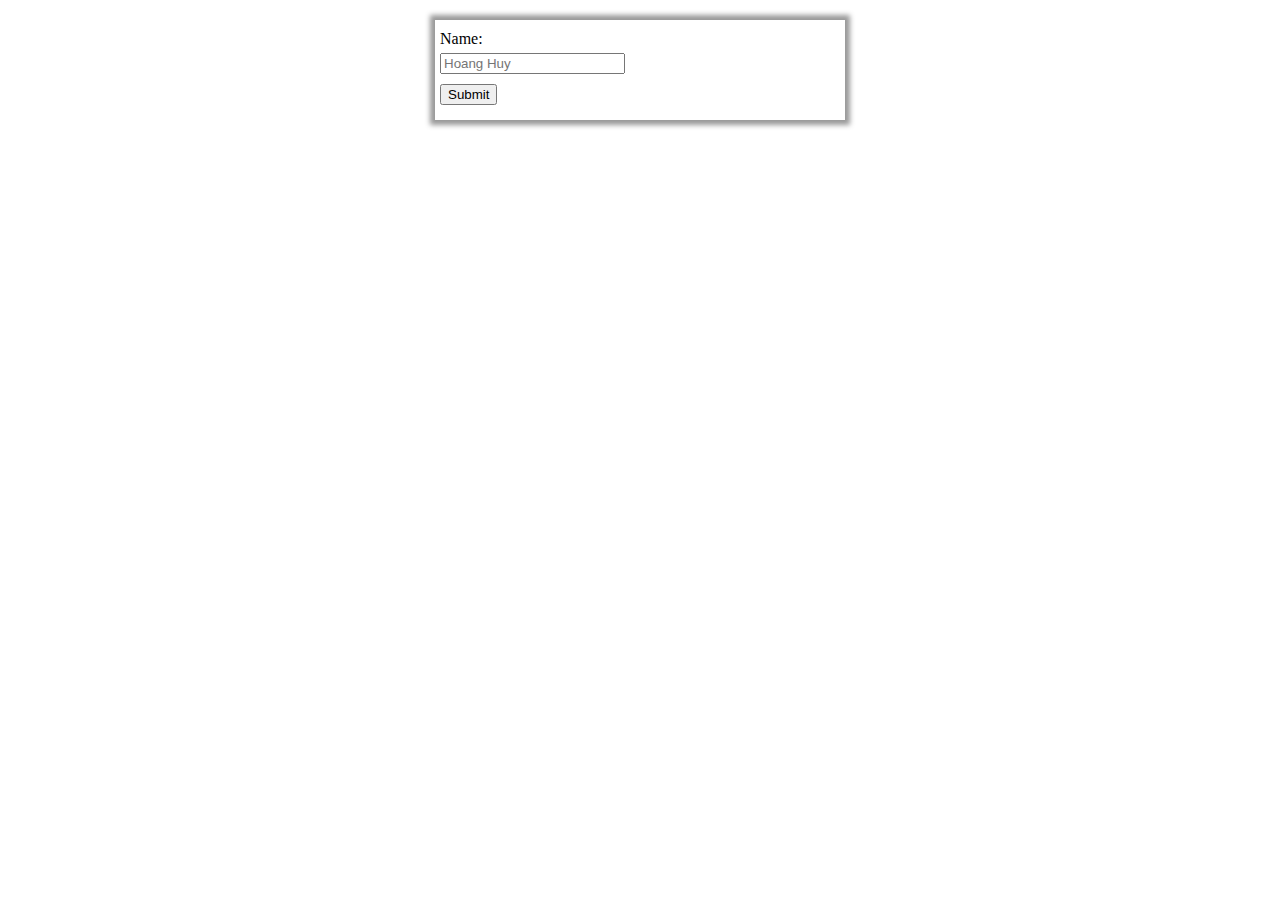
<file: bai12.html>
<!DOCTYPE html>
<html lang="en">
<head>
    <meta charset="UTF-8">
    <meta http-equiv="X-UA-Compatible" content="IE=edge">
    <meta name="viewport" content="width=device-width, initial-scale=1.0">
    <title>Document</title>
</head>
<body>
    <div class="container">
        <p>Name:</p>
        <div>
            <input type="text" placeholder="Hoang Huy">
        </div>
        <button>Submit</button>
    </div>
    <style>
        .container {
            margin: 20px auto;
            box-shadow: 0 0 5px 5px #999;
            width: 400px;
            padding: 5px;
        }
        p {
            margin: 5px 0;
        }
        button {
            margin: 10px 0;
        }

    </style>
</body>
</html>
</file>
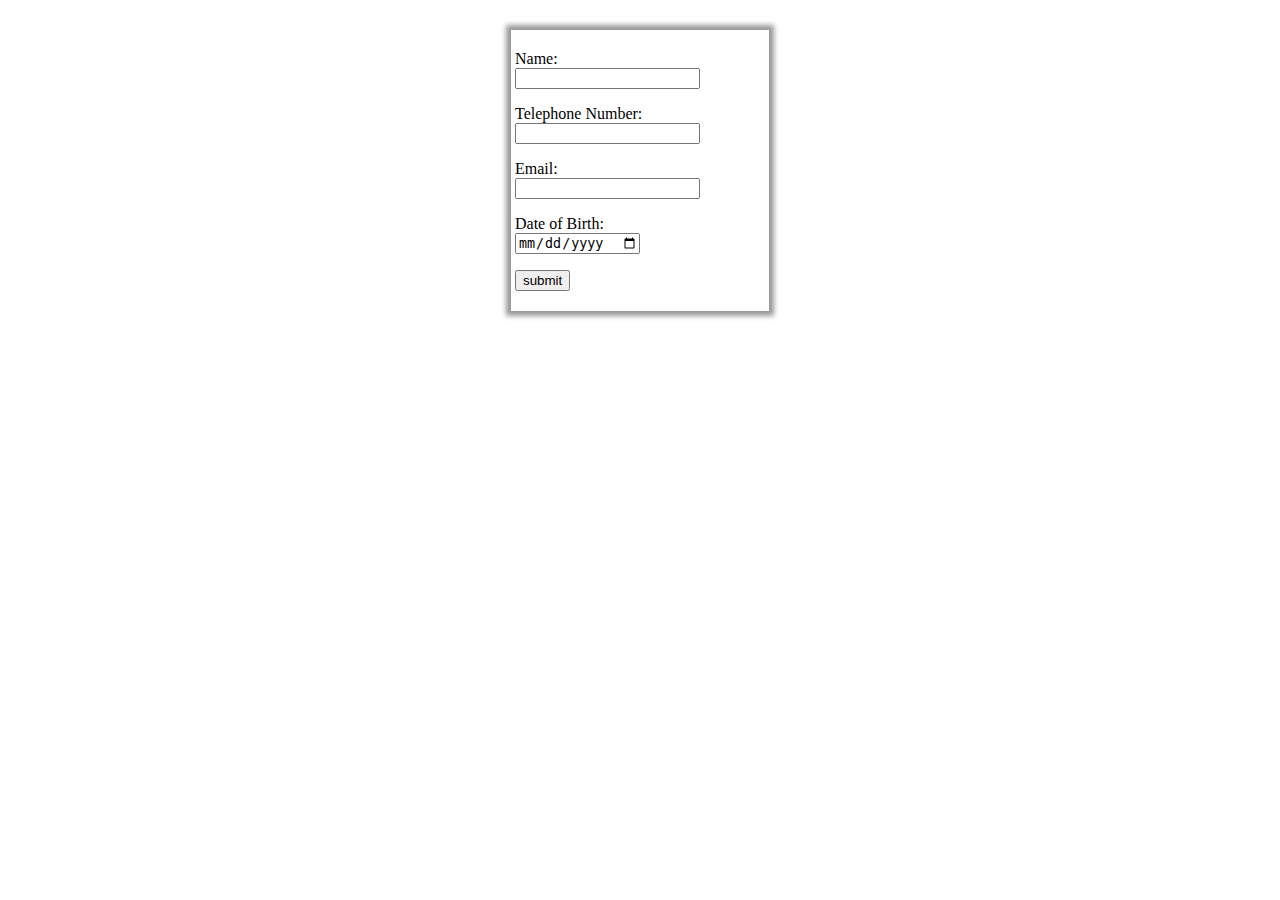
<file: bai13.html>
<!DOCTYPE html>
<html lang="en">
<head>
    <meta charset="UTF-8">
    <meta http-equiv="X-UA-Compatible" content="IE=edge">
    <meta name="viewport" content="width=device-width, initial-scale=1.0">
    <title>Document</title>
</head>
<body>
    <div class="container">
        <form action="" method="post">
            <p>Name: <br>
                <input type="text" name="txtName" value="" size="20" maxlength="20">
            </p>
            <p>Telephone Number: <br>
                <input type="tel" name="txtTel" value="" size="20" maxlength="20">
            </p>
            <p>Email: <br>
                <input type="email" name="txtEmail" value="" size="20" maxlength="20">
            </p>
            <p>Date of Birth: <br>
                <input type="date" name="txtDate" value="" size="20" maxlength="20">
            </p>
            <p><input type="submit" value="submit"></p>
        </form>
    </div>
    <style>
        .container {
            margin: 30px auto;
            padding: 4px;
            width: 250px;
            box-shadow: 0 0 5px 5px #999;
        }
    </style>
</body>
</html>
</file>
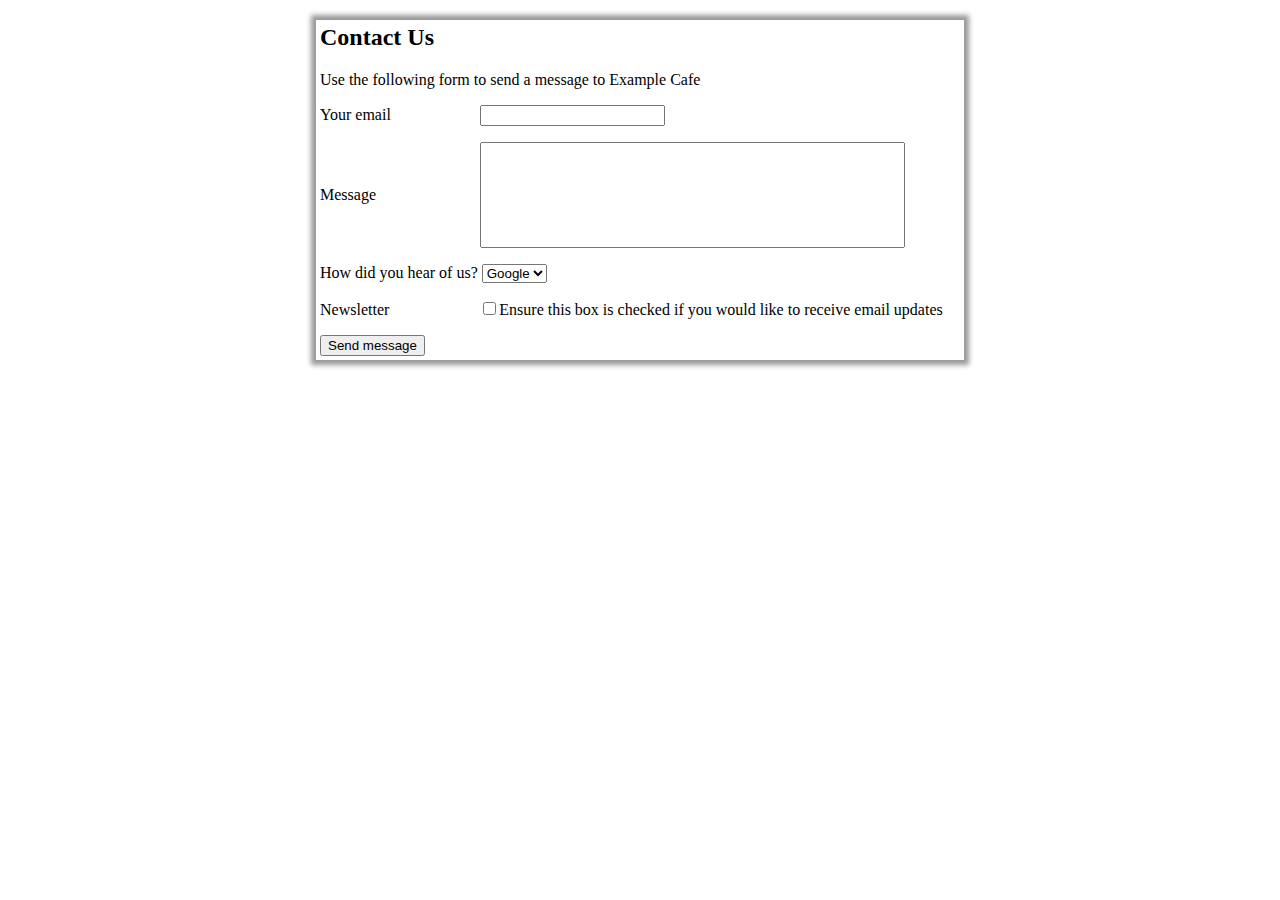
<file: bai14.html>
<!DOCTYPE html>
<html lang="en">
<head>
    <meta charset="UTF-8">
    <meta http-equiv="X-UA-Compatible" content="IE=edge">
    <meta name="viewport" content="width=device-width, initial-scale=1.0">
    <title>Document</title>
</head>
<body>
    <div class="container">
        <h2 style="margin-top: 0;">Contact Us</h2>
        <p>Use the following form to send a message to Example Cafe</p>
        <p>Your email
            <input type="text" size="20" maxlength="20" style="margin-left: 85px;">
        </p>
        <p>Message
            <input type="text" size="50" style="height: 100px; margin-left: 100px;">
        </p>
        <p>How did you hear of us?
            <select name="" id="">
                <option value="">Google</option>
            </select>
        </p>
        <p>Newsletter
            <input type="checkbox" style="margin-left: 90px;">Ensure this box is checked if you would like to receive email updates
        </p>
        <button>Send message</button>
    </div>
    <style>
        .container {
            padding: 4px;
            width: 640px;
            box-shadow: 0 0 5px 5px #999;
            margin: 20px auto;
        }
    </style>
</body>
</html>
</file>
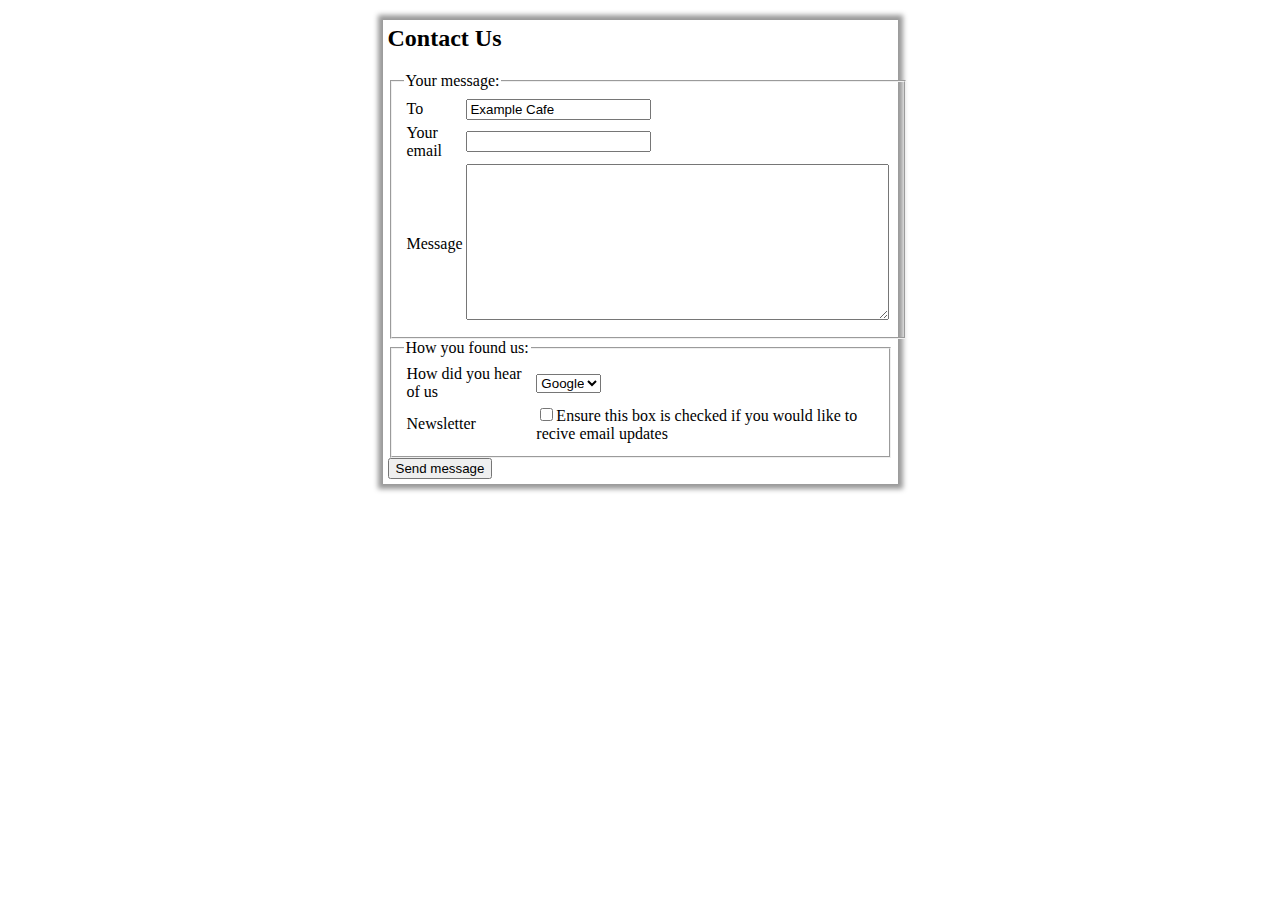
<file: bai15.html>
<!DOCTYPE html>
<html lang="en">
<head>
    <meta charset="UTF-8">
    <meta http-equiv="X-UA-Compatible" content="IE=edge">
    <meta name="viewport" content="width=device-width, initial-scale=1.0">
    <title>Document</title>
</head>
<body>
    <div class="container">
        <h2 style="margin-top: 0;">Contact Us</h2>
        <fieldset>
            <legend>Your message:</legend>
            <table>
                <tr>
                    <td><label for="emailTo">To</label></td>
                    <td><input type="text" name="txtTo" readonly="readonly" id="emailTo" size="20" value="Example Cafe"></td>
                </tr>

                <tr>
                    <td><label for="emailFrom">Your email</label></td>
                    <td><input type="text" name="txtForm" id="emailForm" size="20" tabindex="1" maxlength="250"></td>
                </tr>
                
                <tr>
                    <td><label for="emailBody">Message</label></td>
                    <td><textarea name="txtBody"  id="emailBody" cols="50" rows="10" tabindex="2"></textarea></td>
                </tr>
            </table>
        </fieldset>
        <fieldset>
            <legend>How you found us:</legend>
            <table>
                <tr>
                    <td><label for="">How did you hear of us</label></td>
                    <td><select name="" id=""><option value="">Google</option></select></td>
                </tr>
                <tr>
                    <td><label for="">Newsletter</label></td>
                    <td><input type="checkbox"><label for="">Ensure this box is checked if you would like to recive email updates</label></td>
                </tr>
            </table>
        </fieldset>
        <button>Send message</button>
    </div>
    <style>
        .container {
            width: 505px;
            margin: 20px auto;
            box-shadow: 0 0 5px 5px #999;
            padding: 5px;
        }
    </style>
</body>
</html>
</file>
<file: Bai21/css/main.css>
* {
    margin: 0;
}

/* pagetop */
#pageTop {
    height: 75px;
    display: flex;
    justify-content: space-between;
    padding: 0 15px;
    background-color: #fff;
    font-size: 18px;
    font-weight: 600;
    
}

#pageTop  a {
    color: #282A35;
    text-decoration: none;
}

#pageTop_left {
    display: flex;
    align-items: center;
}

#pageTop_left .pageTop_logo {
    width: 40px;
}
.pageTop_btn-left {
    padding: 27px 15px;
}

.pageTop_btn-left:nth-child(2):hover,
.pageTop_btn-left:nth-child(3):hover,
.pageTop_btn-left:nth-child(4):hover,
.pageTop_btn-left:nth-child(5):hover,
.pageTop_btn-left:nth-child(6):hover {
    background-color: #04AA6D !important;
    color: white!important;
}


#pageTop_right {
    display: flex;
    align-items: center;
}
.pageTop_btn-right {
    border: 1px;
    border-radius: 40px;
    margin-left: 15px;
    padding: 10px 15px;
}

.pageTop_btn-right:nth-child(1) {
    background-color: #282A35;
    color: #fff !important;
}
.pageTop_btn-right:nth-child(1):hover {
    color: #fff!important;
    background-color: #616161!important;
}

.pageTop_btn-right:nth-child(2) {
    background-color: #FFC0C7!important;
    color: black!important;
}
.pageTop_btn-right:nth-child(2):hover {
    background-color: #ffb3bb!important;
    color: black!important;
}

.pageTop_btn-right:nth-child(3) {
    background-color: #FFF4A3!important;
    color: black!important;
}
.pageTop_btn-right:nth-child(3):hover {
    background-color: #fff080!important;
    color: black!important;
}

.pageTop_btn-right:nth-child(4) {
    background-color: rgb(4, 170, 109);
    color: #fff !important;
}
.pageTop_btn-right:nth-child(4):hover {
    background-color: #059862 !important;
    color: white!important;
}


/* topnav */
#topNav {
    display: flex;
    justify-content: space-between;
    height: 45px;
    font-size: 17px;
    background-color: #282A35;
}
#topNav a {
    color: #f1f1f1;
    text-decoration: none;
    padding: 12px 15px;
}

#topNav_left,
#topNav_right {
    display: flex;
    align-items: center;
}

.topNav_item:hover {
    background-color: #000 !important;
}

/* leftMenu */
#leftMenu {
    width: 220px;
    display: flex;
    float: left;
    height: 100%;
    background-color: #E7E9EB;
    flex-direction: column;
    overflow-y: scroll;
    overflow-x: hidden;
    padding-top: 20px;
}

.leftMenu_title {
    padding-left: 20px;
}
.leftMenu_item {
    padding-left: 20px;
    color: #000;
    text-decoration: none;
    line-height: 20px;
}
.leftMenu_item-isSelected {
    background-color: #04AA6D !important;
}

/* main */
#belowTopNav {
    margin-left: 220px;
    background-color: #f1f1f1;
}
#main {
    width: 83,333%;
}
#right {
    width: 16,666%;
}
</file>
